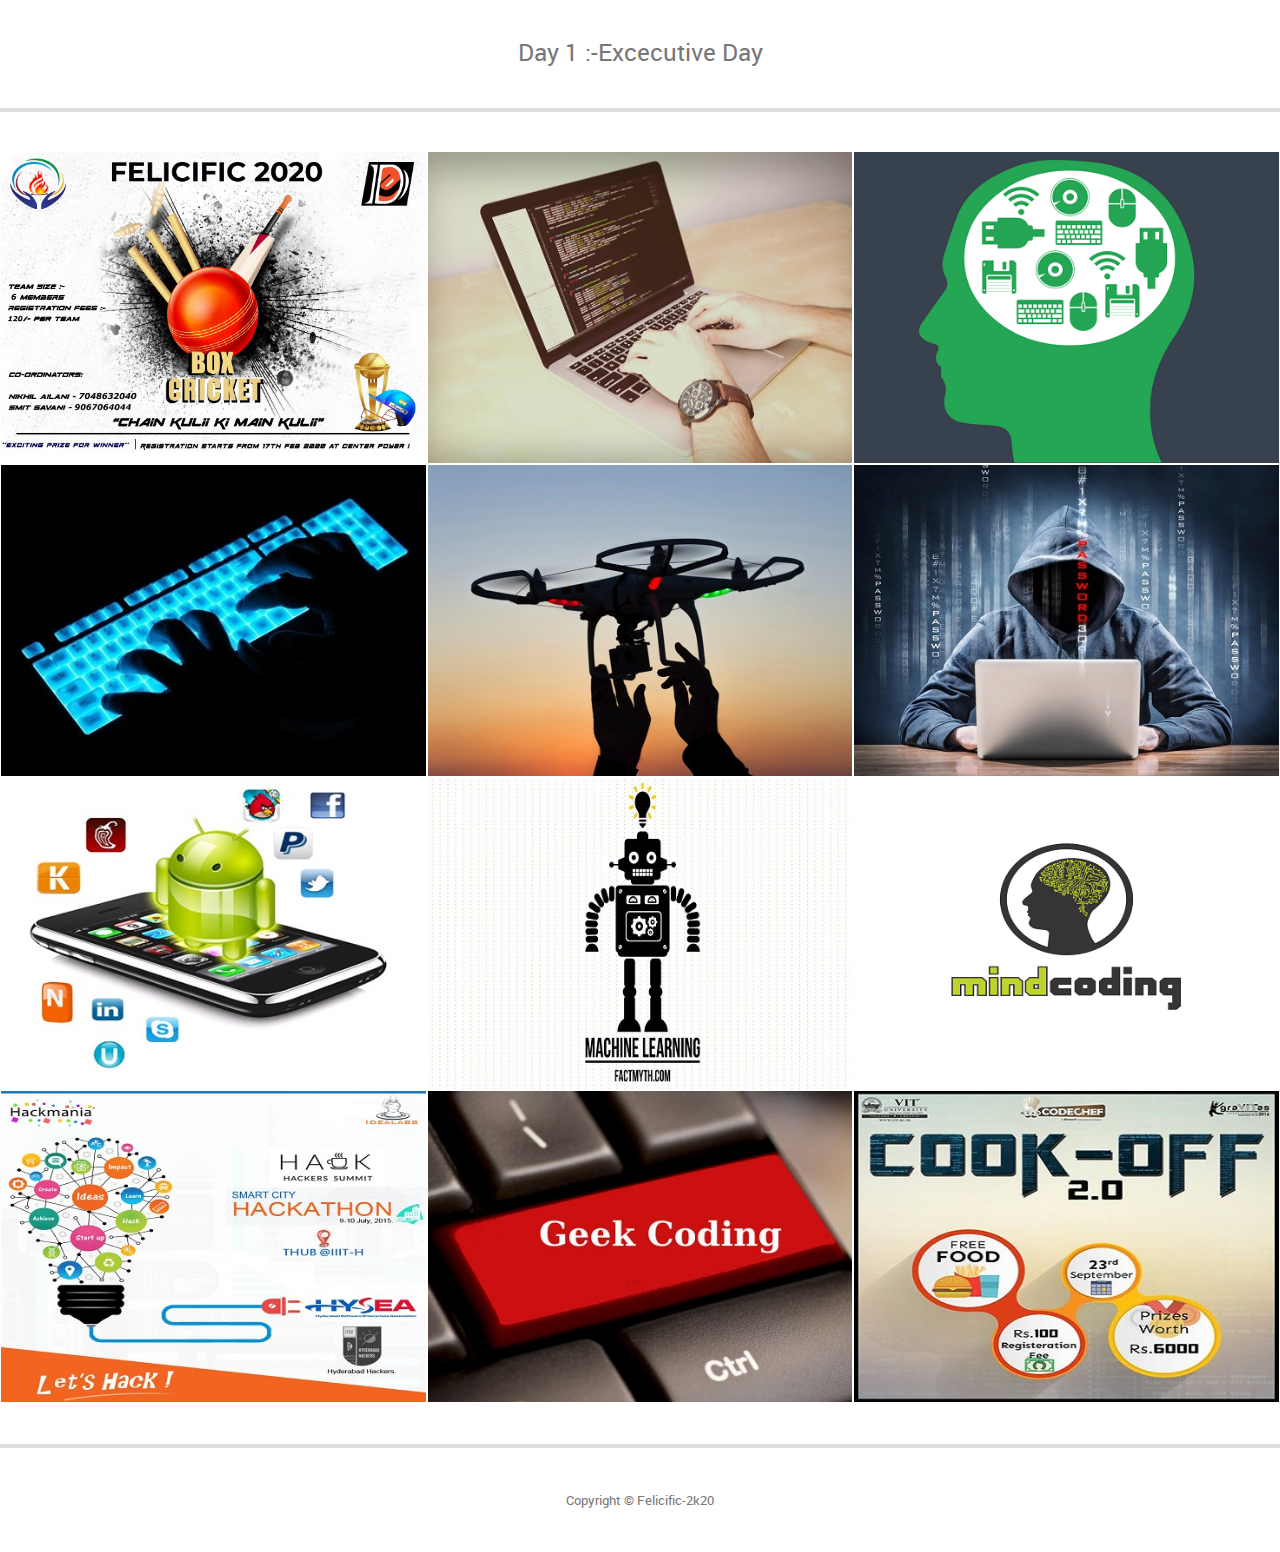
<file: day1.html>
<!DOCTYPE html>
<html>
    <head>
        <meta charset="utf-8">
        <meta http-equiv="X-UA-Compatible" content="IE=edge">
        <title>Events | Executive Day</title>
        <meta name="description" content=" Events being held in Amity University's Fest">
        <meta name="keywords" content="event, tech fest, college life, coding, hackathon">
        <meta name="viewport" content="width=device-width, initial-scale=1">
        <link rel="stylesheet" href="css/normalize.css">
        <link rel="stylesheet" href="https://cdnjs.cloudflare.com/ajax/libs/font-awesome/4.7.0/css/font-awesome.min.css">
        <link rel="stylesheet" href="css/font-awesome.css">
        <link rel="stylesheet" href="css/bootstrap.min.css">
        <link rel="stylesheet" href="css/templatemo-style.css">
        <link rel="shortcut icon" href="favicon.png"> 
        <script src="js/vendor/modernizr-2.6.2.min.js"></script>
        
    </head>
    <div>
        
       
       

        <!-- MAIN CONTENT -->
        
            
                
       
       <div class="fluid-container">


                         <div  style="padding-top: 40px;  ">
                          <center><font size="5px" >Day 1 :-Excecutive Day</font></center>
                                    
                            
                        </div>
                    
                    <hr>
                    <div class="row projects-holder">
                        <div class="col-md-4 col-sm-6">
                            <div class="project-item">
                                <img src="img/event/box.jpeg" alt="web">
                                <div class="project-hover">
                                    <div class="inside">
                                        <h5><a href="#">Box-Cricket</a></h5>
                                        <p>Premium Event<br>Cash Prize - Surpise</p>
                                        <i class="fa fa-clock-o"></i> 2 PM - 6 AM<br>
                                        <i class="fa fa-calendar-o"></i> 24 Dec<br>
                                        <i class="fa fa-home"></i> At CF<br>
                                        Description:<a href="pdf/srs.pdf">Click Here...</a>
                                    </div>
                                </div>
                            </div>
                        </div>
                        <div class="col-md-4 col-sm-6">
                            <div class="project-item">
                                <img src="img/event/code.jpg" alt="code">
                                <div class="project-hover">
                                    <div class="inside">
                                        <h5><a href="#">Code Race</a></h5>
                                        <p>Premium Event<br>Prize - 3k</p>
                                        <i class="fa fa-clock-o"></i> 2 PM - 6 AM<br>
                                        <i class="fa fa-calendar-o"></i> 23 Dec<br>
                                        <i class="fa fa-home"></i> Cognizant Lab
                                    </div>
                                </div>
                            </div>
                        </div>
                        <div class="col-md-4 col-sm-6">
                            <div class="project-item">
                                <img src="img/event/dailyhack.png" alt="hack">
                                <div class="project-hover">
                                    <div class="inside">
                                        <h5><a href="#">Hackers Meet</a></h5>
                                        <p>Hackathon<br>Prize - 30k</p>
                                        <i class="fa fa-clock-o"></i> 12 PM - 6 AM<br>
                                        <i class="fa fa-calendar-o"></i> 29 Dec<br>
                                        <i class="fa fa-home"></i> Microsoft Lab
                                    </div>
                                </div>
                            </div>
                        </div>
                        <div class="col-md-4 col-sm-6">
                            <div class="project-item">
                                <img src="img/event/darkcoder.jpg" alt="code">
                                <div class="project-hover">
                                    <div class="inside">
                                        <h5><a href="#">Dark Coder</a></h5>
                                        <p>Competitve Coding<br>Prize - 4k</p>
                                        <i class="fa fa-clock-o"></i> 2 PM - 6 AM<br>
                                        <i class="fa fa-calendar-o"></i> 26 Dec<br>
                                        <i class="fa fa-home"></i> Steve Jobs Lab
                                    </div>
                                </div>
                            </div>
                        </div>
                        <div class="col-md-4 col-sm-6">
                            <div class="project-item">
                                <img src="img/event/drone.jpg" alt="drone">
                                <div class="project-hover">
                                    <div class="inside">
                                        <h5><a href="#">Drone</a></h5>
                                        <p>Premium Event<br>Prize - 9k</p>
                                        <i class="fa fa-clock-o"></i> 2 PM - 6 AM<br>
                                        <i class="fa fa-calendar-o"></i> 29 Dec<br>
                                        <i class="fa fa-home"></i> Main Stadium
                                    </div>
                                </div>
                            </div>
                        </div>
                        <div class="col-md-4 col-sm-6">
                            <div class="project-item">
                                <img src="img/event/ethicalhacking.jpg" alt="hack">
                                <div class="project-hover">
                                    <div class="inside">
                                        <h5><a href="#">Hack with us</a></h5>
                                        <p>Ethical Hacking<br>Prize - 45k</p>
                                        <i class="fa fa-clock-o"></i> 2 PM - 6 AM<br>
                                        <i class="fa fa-calendar-o"></i> 24 Dec<br>
                                        <i class="fa fa-home"></i> Cisco Lab
                                    </div>
                                </div>
                            </div>
                        </div>
                        <div class="col-md-4 col-sm-6">
                            <div class="project-item">
                                <img src="img/event/android.jpg" alt="android">
                                <div class="project-hover">
                                    <div class="inside">
                                        <h5><a href="#">Android</a></h5>
                                        <p>App Development<br>Prize - 9k</p>
                                        <i class="fa fa-clock-o"></i> 2 PM - 6 AM<br>
                                        <i class="fa fa-calendar-o"></i> 24 Dec<br>
                                        <i class="fa fa-home"></i> MGR Gallery
                                    </div>
                                </div>
                            </div>
                        </div>
                        <div class="col-md-4 col-sm-6">
                            <div class="project-item">
                                <img src="img/event/machine.jpg" alt="machine">
                                <div class="project-hover">
                                    <div class="inside">
                                        <h5><a href="#">ChatBot</a></h5>
                                        <p>Artificial Intteligence<br>Prize - 5k</p>
                                        <i class="fa fa-clock-o"></i> 2 PM - 6 AM<br>
                                        <i class="fa fa-calendar-o"></i> 24 Dec<br>
                                        <i class="fa fa-home"></i> Hari Om Tower
                                    </div>
                                </div>
                            </div>
                        </div>
                        <div class="col-md-4 col-sm-6">
                            <div class="project-item">
                                <img src="img/event/mindcoding.png" alt="mindcoding">
                                <div class="project-hover">
                                    <div class="inside">
                                        <h5><a href="#">Mind Coding</a></h5>
                                        <p>Competitve Coding<br>Prize - 10k</p>
                                        <i class="fa fa-clock-o"></i> 2 PM - 6 AM<br>
                                        <i class="fa fa-calendar-o"></i> 24 Dec<br>
                                        <i class="fa fa-home"></i> TCS Lab
                                    </div>
                                </div>
                            </div>
                        </div>
                        <div class="col-md-4 col-sm-6">
                            <div class="project-item">
                                <img src="img/event/hack2.jpg" alt="hack">
                                <div class="project-hover">
                                    <div class="inside">
                                        <h5><a href="#">Hackathon</a></h5>
                                        <p>Premium Event<br>Prize - 15k</p>
                                        <i class="fa fa-clock-o"></i> 2 PM - 6 AM<br>
                                        <i class="fa fa-calendar-o"></i> 24 Dec<br>
                                        <i class="fa fa-home"></i> Microsoft Lab
                                    </div>
                                </div>
                            </div>
                        </div>
                        <div class="col-md-4 col-sm-6">
                            <div class="project-item">
                                <img src="img/event/geekcoding.jpg" alt="code">
                                <div class="project-hover">
                                    <div class="inside">
                                        <h5><a href="#">Geek Coding</a></h5>
                                        <p>Comptetive Coding<br>Prize - 6k</p>
                                        <i class="fa fa-clock-o"></i> 2 PM - 6 AM<br>
                                        <i class="fa fa-calendar-o"></i> 24 Dec<br>
                                        <i class="fa fa-home"></i> Cisco Lab
                                    </div>
                                </div>
                            </div>
                        </div>
                        <div class="col-md-4 col-sm-6">
                            <div class="project-item">
                                <img src="img/event/cookoff.jpg" alt="codechef">
                                <div class="project-hover">
                                    <div class="inside">
                                        <h5><a href="#">Cook Off</a></h5>
                                        <p>CodeChef<br>Prize - 1k</p>
                                        <i class="fa fa-clock-o"></i> 2 PM - 6 AM<br>
                                        <i class="fa fa-calendar-o"></i> 24 Dec<br>
                                        <i class="fa fa-home"></i> Cognizant lab
                                    </div>
                                </div>
                            </div>
                        </div>
                        
                    </div>
                    <hr>
                    <div class="row" id="footer">
                        <div class="col-md-12 text-center">
                            <p class="copyright-text">Copyright &copy; Felicific-2k20</p>
                        </div>
                    </div>

                

            
       
                    </div>
        
    </body>
</html>
</file>
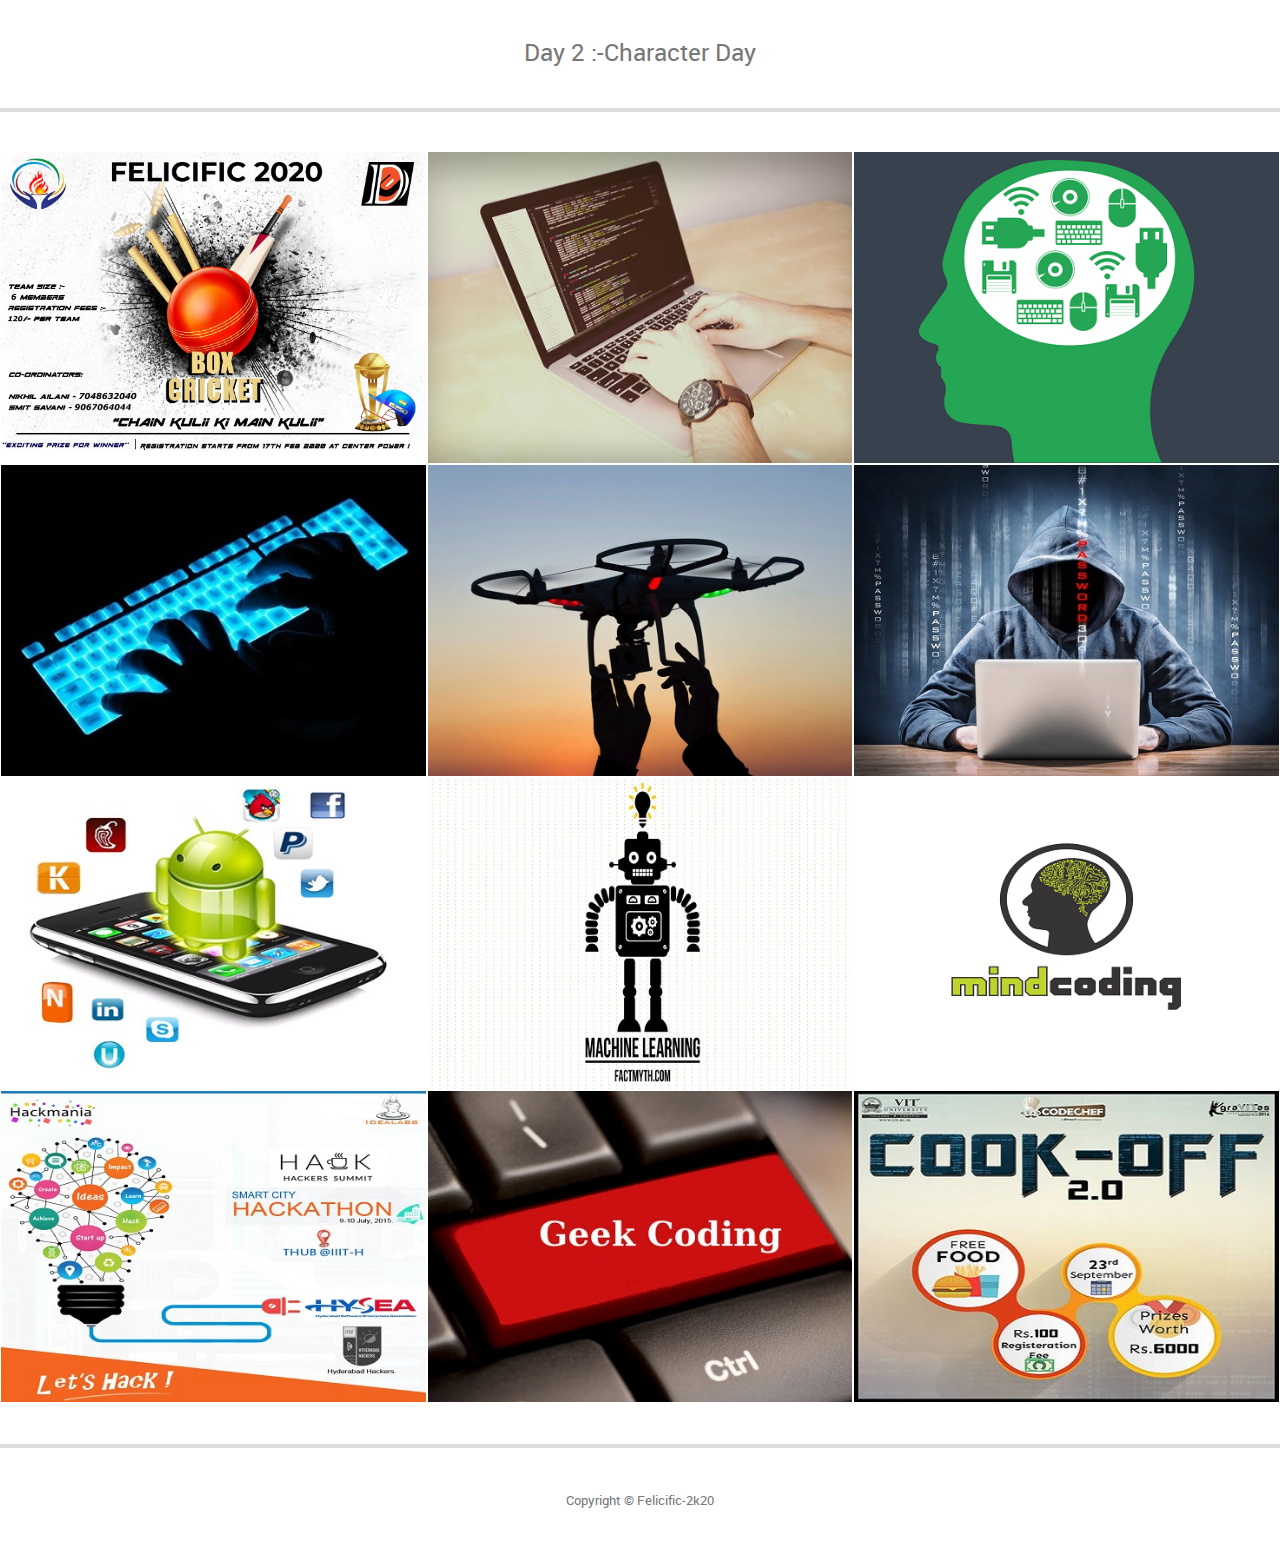
<file: day2.html>
<!DOCTYPE html>
<html>
    <head>
        <meta charset="utf-8">
        <meta http-equiv="X-UA-Compatible" content="IE=edge">
        <title>Events | Character Day</title>
        <meta name="description" content=" Events being held in Amity University's Fest">
        <meta name="keywords" content="event, tech fest, college life, coding, hackathon">
        <meta name="viewport" content="width=device-width, initial-scale=1">
        <link rel="stylesheet" href="css/normalize.css">
        <link rel="stylesheet" href="https://cdnjs.cloudflare.com/ajax/libs/font-awesome/4.7.0/css/font-awesome.min.css">
        <link rel="stylesheet" href="css/font-awesome.css">
        <link rel="stylesheet" href="css/bootstrap.min.css">
        <link rel="stylesheet" href="css/templatemo-style.css">
        <link rel="shortcut icon" href="favicon.png"> 
        <script src="js/vendor/modernizr-2.6.2.min.js"></script>
        
    </head>
    <div>
        
       
       

        <!-- MAIN CONTENT -->
        
            
                
       
       <div class="fluid-container">


                         <div  style="padding-top: 40px;  ">
                          <center><font size="5px" >Day 2 :-Character Day</font></center>
                                    
                            
                        </div>
                    
                    <hr>
                    <div class="row projects-holder">
                        <div class="col-md-4 col-sm-6">
                            <div class="project-item">
                                <img src="img/event/box.jpeg" alt="web">
                                <div class="project-hover">
                                    <div class="inside">
                                        <h5><a href="#">Box-Cricket</a></h5>
                                        <p>Premium Event<br>Cash Prize - Surpise</p>
                                        <i class="fa fa-clock-o"></i> 2 PM - 6 AM<br>
                                        <i class="fa fa-calendar-o"></i> 24 Dec<br>
                                        <i class="fa fa-home"></i> At CF<br>
                                        Description:<a href="pdf/srs.pdf">Click Here...</a>
                                    </div>
                                </div>
                            </div>
                        </div>
                        <div class="col-md-4 col-sm-6">
                            <div class="project-item">
                                <img src="img/event/code.jpg" alt="code">
                                <div class="project-hover">
                                    <div class="inside">
                                        <h5><a href="#">Code Race</a></h5>
                                        <p>Premium Event<br>Prize - 3k</p>
                                        <i class="fa fa-clock-o"></i> 2 PM - 6 AM<br>
                                        <i class="fa fa-calendar-o"></i> 23 Dec<br>
                                        <i class="fa fa-home"></i> Cognizant Lab
                                    </div>
                                </div>
                            </div>
                        </div>
                        <div class="col-md-4 col-sm-6">
                            <div class="project-item">
                                <img src="img/event/dailyhack.png" alt="hack">
                                <div class="project-hover">
                                    <div class="inside">
                                        <h5><a href="#">Hackers Meet</a></h5>
                                        <p>Hackathon<br>Prize - 30k</p>
                                        <i class="fa fa-clock-o"></i> 12 PM - 6 AM<br>
                                        <i class="fa fa-calendar-o"></i> 29 Dec<br>
                                        <i class="fa fa-home"></i> Microsoft Lab
                                    </div>
                                </div>
                            </div>
                        </div>
                        <div class="col-md-4 col-sm-6">
                            <div class="project-item">
                                <img src="img/event/darkcoder.jpg" alt="code">
                                <div class="project-hover">
                                    <div class="inside">
                                        <h5><a href="#">Dark Coder</a></h5>
                                        <p>Competitve Coding<br>Prize - 4k</p>
                                        <i class="fa fa-clock-o"></i> 2 PM - 6 AM<br>
                                        <i class="fa fa-calendar-o"></i> 26 Dec<br>
                                        <i class="fa fa-home"></i> Steve Jobs Lab
                                    </div>
                                </div>
                            </div>
                        </div>
                        <div class="col-md-4 col-sm-6">
                            <div class="project-item">
                                <img src="img/event/drone.jpg" alt="drone">
                                <div class="project-hover">
                                    <div class="inside">
                                        <h5><a href="#">Drone</a></h5>
                                        <p>Premium Event<br>Prize - 9k</p>
                                        <i class="fa fa-clock-o"></i> 2 PM - 6 AM<br>
                                        <i class="fa fa-calendar-o"></i> 29 Dec<br>
                                        <i class="fa fa-home"></i> Main Stadium
                                    </div>
                                </div>
                            </div>
                        </div>
                        <div class="col-md-4 col-sm-6">
                            <div class="project-item">
                                <img src="img/event/ethicalhacking.jpg" alt="hack">
                                <div class="project-hover">
                                    <div class="inside">
                                        <h5><a href="#">Hack with us</a></h5>
                                        <p>Ethical Hacking<br>Prize - 45k</p>
                                        <i class="fa fa-clock-o"></i> 2 PM - 6 AM<br>
                                        <i class="fa fa-calendar-o"></i> 24 Dec<br>
                                        <i class="fa fa-home"></i> Cisco Lab
                                    </div>
                                </div>
                            </div>
                        </div>
                        <div class="col-md-4 col-sm-6">
                            <div class="project-item">
                                <img src="img/event/android.jpg" alt="android">
                                <div class="project-hover">
                                    <div class="inside">
                                        <h5><a href="#">Android</a></h5>
                                        <p>App Development<br>Prize - 9k</p>
                                        <i class="fa fa-clock-o"></i> 2 PM - 6 AM<br>
                                        <i class="fa fa-calendar-o"></i> 24 Dec<br>
                                        <i class="fa fa-home"></i> MGR Gallery
                                    </div>
                                </div>
                            </div>
                        </div>
                        <div class="col-md-4 col-sm-6">
                            <div class="project-item">
                                <img src="img/event/machine.jpg" alt="machine">
                                <div class="project-hover">
                                    <div class="inside">
                                        <h5><a href="#">ChatBot</a></h5>
                                        <p>Artificial Intteligence<br>Prize - 5k</p>
                                        <i class="fa fa-clock-o"></i> 2 PM - 6 AM<br>
                                        <i class="fa fa-calendar-o"></i> 24 Dec<br>
                                        <i class="fa fa-home"></i> Hari Om Tower
                                    </div>
                                </div>
                            </div>
                        </div>
                        <div class="col-md-4 col-sm-6">
                            <div class="project-item">
                                <img src="img/event/mindcoding.png" alt="mindcoding">
                                <div class="project-hover">
                                    <div class="inside">
                                        <h5><a href="#">Mind Coding</a></h5>
                                        <p>Competitve Coding<br>Prize - 10k</p>
                                        <i class="fa fa-clock-o"></i> 2 PM - 6 AM<br>
                                        <i class="fa fa-calendar-o"></i> 24 Dec<br>
                                        <i class="fa fa-home"></i> TCS Lab
                                    </div>
                                </div>
                            </div>
                        </div>
                        <div class="col-md-4 col-sm-6">
                            <div class="project-item">
                                <img src="img/event/hack2.jpg" alt="hack">
                                <div class="project-hover">
                                    <div class="inside">
                                        <h5><a href="#">Hackathon</a></h5>
                                        <p>Premium Event<br>Prize - 15k</p>
                                        <i class="fa fa-clock-o"></i> 2 PM - 6 AM<br>
                                        <i class="fa fa-calendar-o"></i> 24 Dec<br>
                                        <i class="fa fa-home"></i> Microsoft Lab
                                    </div>
                                </div>
                            </div>
                        </div>
                        <div class="col-md-4 col-sm-6">
                            <div class="project-item">
                                <img src="img/event/geekcoding.jpg" alt="code">
                                <div class="project-hover">
                                    <div class="inside">
                                        <h5><a href="#">Geek Coding</a></h5>
                                        <p>Comptetive Coding<br>Prize - 6k</p>
                                        <i class="fa fa-clock-o"></i> 2 PM - 6 AM<br>
                                        <i class="fa fa-calendar-o"></i> 24 Dec<br>
                                        <i class="fa fa-home"></i> Cisco Lab
                                    </div>
                                </div>
                            </div>
                        </div>
                        <div class="col-md-4 col-sm-6">
                            <div class="project-item">
                                <img src="img/event/cookoff.jpg" alt="codechef">
                                <div class="project-hover">
                                    <div class="inside">
                                        <h5><a href="#">Cook Off</a></h5>
                                        <p>CodeChef<br>Prize - 1k</p>
                                        <i class="fa fa-clock-o"></i> 2 PM - 6 AM<br>
                                        <i class="fa fa-calendar-o"></i> 24 Dec<br>
                                        <i class="fa fa-home"></i> Cognizant lab
                                    </div>
                                </div>
                            </div>
                        </div>
                        
                    </div>
                    <hr>
                    <div class="row" id="footer">
                        <div class="col-md-12 text-center">
                            <p class="copyright-text">Copyright &copy; Felicific-2k20</p>
                        </div>
                    </div>

                

            
       
                    </div>
        
    </body>
</html>
</file>
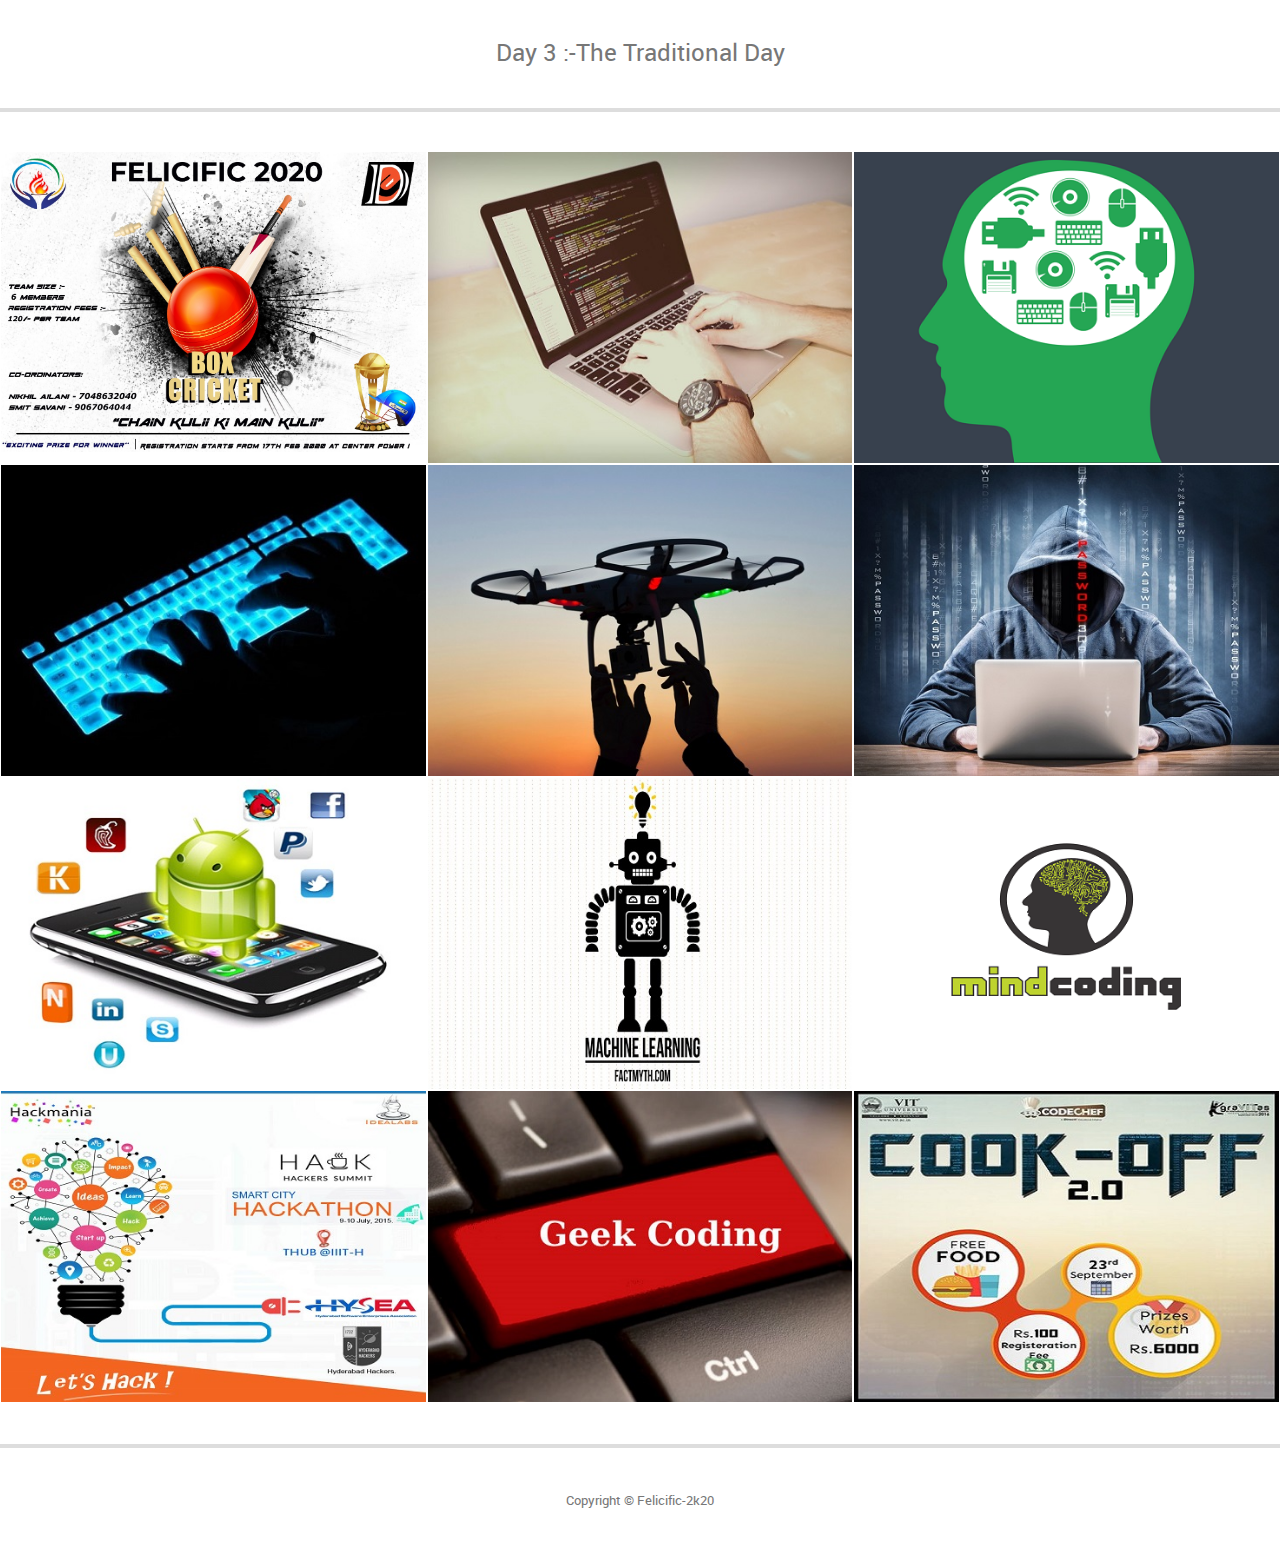
<file: day3.html>
<!DOCTYPE html>
<html>
    <head>
        <meta charset="utf-8">
        <meta http-equiv="X-UA-Compatible" content="IE=edge">
        <title>Events | Traditional Day</title>
        <meta name="description" content=" Events being held in Amity University's Fest">
        <meta name="keywords" content="event, tech fest, college life, coding, hackathon">
        <meta name="viewport" content="width=device-width, initial-scale=1">
        <link rel="stylesheet" href="css/normalize.css">
        <link rel="stylesheet" href="https://cdnjs.cloudflare.com/ajax/libs/font-awesome/4.7.0/css/font-awesome.min.css">
        <link rel="stylesheet" href="css/font-awesome.css">
        <link rel="stylesheet" href="css/bootstrap.min.css">
        <link rel="stylesheet" href="css/templatemo-style.css">
        <link rel="shortcut icon" href="favicon.png"> 
        <script src="js/vendor/modernizr-2.6.2.min.js"></script>
        
    </head>
    <div>
        
       
       

        <!-- MAIN CONTENT -->
        
            
                
       
       <div class="fluid-container">


                         <div  style="padding-top: 40px;  ">
                          <center><font size="5px" >Day 3 :-The Traditional Day</font></center>
                                    
                            
                        </div>
                    
                    <hr>
                    <div class="row projects-holder">
                        <div class="col-md-4 col-sm-6">
                            <div class="project-item">
                                <img src="img/event/box.jpeg" alt="web">
                                <div class="project-hover">
                                    <div class="inside">
                                        <h5><a href="#">Box-Cricket</a></h5>
                                        <p>Premium Event<br>Cash Prize - Surpise</p>
                                        <i class="fa fa-clock-o"></i> 2 PM - 6 AM<br>
                                        <i class="fa fa-calendar-o"></i> 24 Dec<br>
                                        <i class="fa fa-home"></i> At CF<br>
                                        Description:<a href="pdf/srs.pdf">Click Here...</a>
                                    </div>
                                </div>
                            </div>
                        </div>
                        <div class="col-md-4 col-sm-6">
                            <div class="project-item">
                                <img src="img/event/code.jpg" alt="code">
                                <div class="project-hover">
                                    <div class="inside">
                                        <h5><a href="#">Code Race</a></h5>
                                        <p>Premium Event<br>Prize - 3k</p>
                                        <i class="fa fa-clock-o"></i> 2 PM - 6 AM<br>
                                        <i class="fa fa-calendar-o"></i> 23 Dec<br>
                                        <i class="fa fa-home"></i> Cognizant Lab
                                    </div>
                                </div>
                            </div>
                        </div>
                        <div class="col-md-4 col-sm-6">
                            <div class="project-item">
                                <img src="img/event/dailyhack.png" alt="hack">
                                <div class="project-hover">
                                    <div class="inside">
                                        <h5><a href="#">Hackers Meet</a></h5>
                                        <p>Hackathon<br>Prize - 30k</p>
                                        <i class="fa fa-clock-o"></i> 12 PM - 6 AM<br>
                                        <i class="fa fa-calendar-o"></i> 29 Dec<br>
                                        <i class="fa fa-home"></i> Microsoft Lab
                                    </div>
                                </div>
                            </div>
                        </div>
                        <div class="col-md-4 col-sm-6">
                            <div class="project-item">
                                <img src="img/event/darkcoder.jpg" alt="code">
                                <div class="project-hover">
                                    <div class="inside">
                                        <h5><a href="#">Dark Coder</a></h5>
                                        <p>Competitve Coding<br>Prize - 4k</p>
                                        <i class="fa fa-clock-o"></i> 2 PM - 6 AM<br>
                                        <i class="fa fa-calendar-o"></i> 26 Dec<br>
                                        <i class="fa fa-home"></i> Steve Jobs Lab
                                    </div>
                                </div>
                            </div>
                        </div>
                        <div class="col-md-4 col-sm-6">
                            <div class="project-item">
                                <img src="img/event/drone.jpg" alt="drone">
                                <div class="project-hover">
                                    <div class="inside">
                                        <h5><a href="#">Drone</a></h5>
                                        <p>Premium Event<br>Prize - 9k</p>
                                        <i class="fa fa-clock-o"></i> 2 PM - 6 AM<br>
                                        <i class="fa fa-calendar-o"></i> 29 Dec<br>
                                        <i class="fa fa-home"></i> Main Stadium
                                    </div>
                                </div>
                            </div>
                        </div>
                        <div class="col-md-4 col-sm-6">
                            <div class="project-item">
                                <img src="img/event/ethicalhacking.jpg" alt="hack">
                                <div class="project-hover">
                                    <div class="inside">
                                        <h5><a href="#">Hack with us</a></h5>
                                        <p>Ethical Hacking<br>Prize - 45k</p>
                                        <i class="fa fa-clock-o"></i> 2 PM - 6 AM<br>
                                        <i class="fa fa-calendar-o"></i> 24 Dec<br>
                                        <i class="fa fa-home"></i> Cisco Lab
                                    </div>
                                </div>
                            </div>
                        </div>
                        <div class="col-md-4 col-sm-6">
                            <div class="project-item">
                                <img src="img/event/android.jpg" alt="android">
                                <div class="project-hover">
                                    <div class="inside">
                                        <h5><a href="#">Android</a></h5>
                                        <p>App Development<br>Prize - 9k</p>
                                        <i class="fa fa-clock-o"></i> 2 PM - 6 AM<br>
                                        <i class="fa fa-calendar-o"></i> 24 Dec<br>
                                        <i class="fa fa-home"></i> MGR Gallery
                                    </div>
                                </div>
                            </div>
                        </div>
                        <div class="col-md-4 col-sm-6">
                            <div class="project-item">
                                <img src="img/event/machine.jpg" alt="machine">
                                <div class="project-hover">
                                    <div class="inside">
                                        <h5><a href="#">ChatBot</a></h5>
                                        <p>Artificial Intteligence<br>Prize - 5k</p>
                                        <i class="fa fa-clock-o"></i> 2 PM - 6 AM<br>
                                        <i class="fa fa-calendar-o"></i> 24 Dec<br>
                                        <i class="fa fa-home"></i> Hari Om Tower
                                    </div>
                                </div>
                            </div>
                        </div>
                        <div class="col-md-4 col-sm-6">
                            <div class="project-item">
                                <img src="img/event/mindcoding.png" alt="mindcoding">
                                <div class="project-hover">
                                    <div class="inside">
                                        <h5><a href="#">Mind Coding</a></h5>
                                        <p>Competitve Coding<br>Prize - 10k</p>
                                        <i class="fa fa-clock-o"></i> 2 PM - 6 AM<br>
                                        <i class="fa fa-calendar-o"></i> 24 Dec<br>
                                        <i class="fa fa-home"></i> TCS Lab
                                    </div>
                                </div>
                            </div>
                        </div>
                        <div class="col-md-4 col-sm-6">
                            <div class="project-item">
                                <img src="img/event/hack2.jpg" alt="hack">
                                <div class="project-hover">
                                    <div class="inside">
                                        <h5><a href="#">Hackathon</a></h5>
                                        <p>Premium Event<br>Prize - 15k</p>
                                        <i class="fa fa-clock-o"></i> 2 PM - 6 AM<br>
                                        <i class="fa fa-calendar-o"></i> 24 Dec<br>
                                        <i class="fa fa-home"></i> Microsoft Lab
                                    </div>
                                </div>
                            </div>
                        </div>
                        <div class="col-md-4 col-sm-6">
                            <div class="project-item">
                                <img src="img/event/geekcoding.jpg" alt="code">
                                <div class="project-hover">
                                    <div class="inside">
                                        <h5><a href="#">Geek Coding</a></h5>
                                        <p>Comptetive Coding<br>Prize - 6k</p>
                                        <i class="fa fa-clock-o"></i> 2 PM - 6 AM<br>
                                        <i class="fa fa-calendar-o"></i> 24 Dec<br>
                                        <i class="fa fa-home"></i> Cisco Lab
                                    </div>
                                </div>
                            </div>
                        </div>
                        <div class="col-md-4 col-sm-6">
                            <div class="project-item">
                                <img src="img/event/cookoff.jpg" alt="codechef">
                                <div class="project-hover">
                                    <div class="inside">
                                        <h5><a href="#">Cook Off</a></h5>
                                        <p>CodeChef<br>Prize - 1k</p>
                                        <i class="fa fa-clock-o"></i> 2 PM - 6 AM<br>
                                        <i class="fa fa-calendar-o"></i> 24 Dec<br>
                                        <i class="fa fa-home"></i> Cognizant lab
                                    </div>
                                </div>
                            </div>
                        </div>
                        
                    </div>
                    <hr>
                    <div class="row" id="footer">
                        <div class="col-md-12 text-center">
                            <p class="copyright-text">Copyright &copy; Felicific-2k20</p>
                        </div>
                    </div>

                

            
       
                    </div>
        
    </body>
</html>
</file>
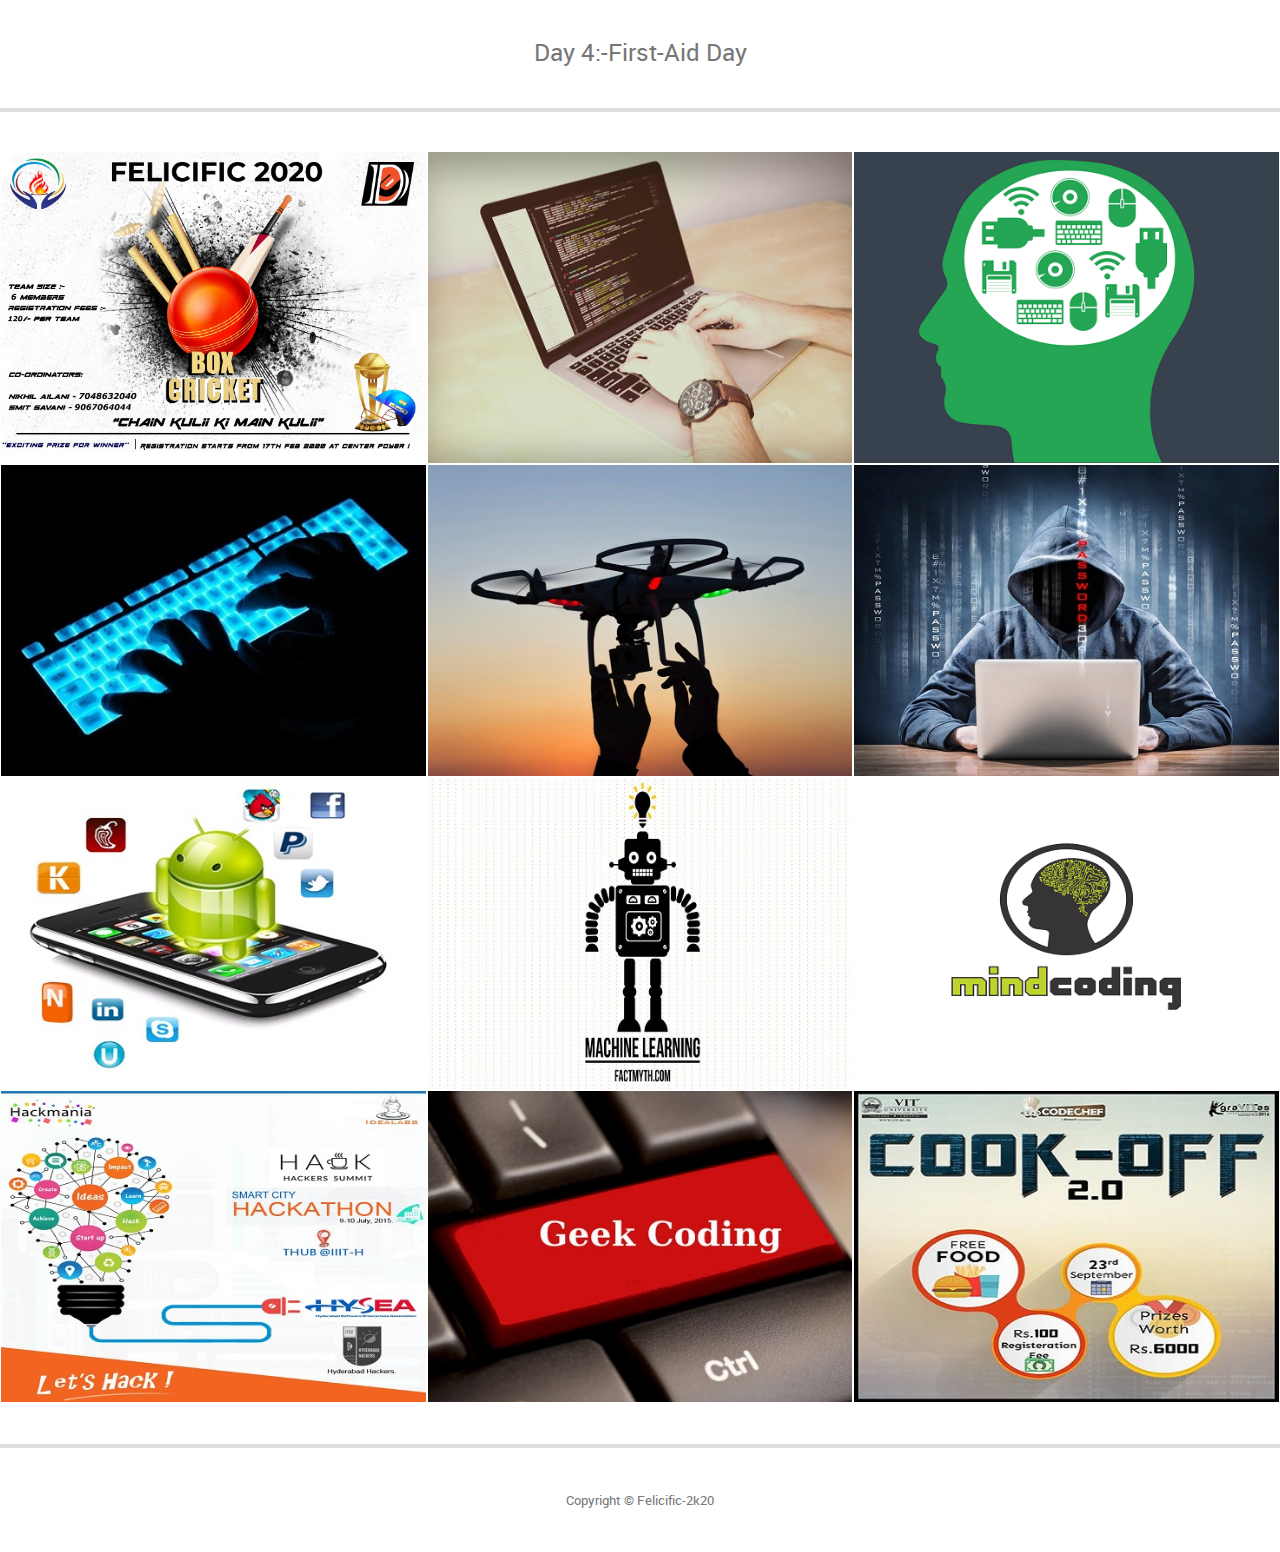
<file: day4.html>
<!DOCTYPE html>
<html>
    <head>
        <meta charset="utf-8">
        <meta http-equiv="X-UA-Compatible" content="IE=edge">
        <title>Events | First-Aid Day</title>
        <meta name="description" content=" Events being held in Amity University's Fest">
        <meta name="keywords" content="event, tech fest, college life, coding, hackathon">
        <meta name="viewport" content="width=device-width, initial-scale=1">
        <link rel="stylesheet" href="css/normalize.css">
        <link rel="stylesheet" href="https://cdnjs.cloudflare.com/ajax/libs/font-awesome/4.7.0/css/font-awesome.min.css">
        <link rel="stylesheet" href="css/font-awesome.css">
        <link rel="stylesheet" href="css/bootstrap.min.css">
        <link rel="stylesheet" href="css/templatemo-style.css">
        <link rel="shortcut icon" href="favicon.png"> 
        <script src="js/vendor/modernizr-2.6.2.min.js"></script>
        
    </head>
    <div>
        
       
       

        <!-- MAIN CONTENT -->
        
            
                
       
       <div class="fluid-container">


                         <div  style="padding-top: 40px;  ">
                          <center><font size="5px" >Day 4:-First-Aid Day</font></center>
                                    
                            
                        </div>
                    
                    <hr>
                    <div class="row projects-holder">
                        <div class="col-md-4 col-sm-6">
                            <div class="project-item">
                                <img src="img/event/box.jpeg" alt="web">
                                <div class="project-hover">
                                    <div class="inside">
                                        <h5><a href="#">Box-Cricket</a></h5>
                                        <p>Premium Event<br>Cash Prize - Surpise</p>
                                        <i class="fa fa-clock-o"></i> 2 PM - 6 AM<br>
                                        <i class="fa fa-calendar-o"></i> 24 Dec<br>
                                        <i class="fa fa-home"></i> At CF<br>
                                        Description:<a href="pdf/srs.pdf">Click Here...</a>
                                    </div>
                                </div>
                            </div>
                        </div>
                        <div class="col-md-4 col-sm-6">
                            <div class="project-item">
                                <img src="img/event/code.jpg" alt="code">
                                <div class="project-hover">
                                    <div class="inside">
                                        <h5><a href="#">Code Race</a></h5>
                                        <p>Premium Event<br>Prize - 3k</p>
                                        <i class="fa fa-clock-o"></i> 2 PM - 6 AM<br>
                                        <i class="fa fa-calendar-o"></i> 23 Dec<br>
                                        <i class="fa fa-home"></i> Cognizant Lab
                                    </div>
                                </div>
                            </div>
                        </div>
                        <div class="col-md-4 col-sm-6">
                            <div class="project-item">
                                <img src="img/event/dailyhack.png" alt="hack">
                                <div class="project-hover">
                                    <div class="inside">
                                        <h5><a href="#">Hackers Meet</a></h5>
                                        <p>Hackathon<br>Prize - 30k</p>
                                        <i class="fa fa-clock-o"></i> 12 PM - 6 AM<br>
                                        <i class="fa fa-calendar-o"></i> 29 Dec<br>
                                        <i class="fa fa-home"></i> Microsoft Lab
                                    </div>
                                </div>
                            </div>
                        </div>
                        <div class="col-md-4 col-sm-6">
                            <div class="project-item">
                                <img src="img/event/darkcoder.jpg" alt="code">
                                <div class="project-hover">
                                    <div class="inside">
                                        <h5><a href="#">Dark Coder</a></h5>
                                        <p>Competitve Coding<br>Prize - 4k</p>
                                        <i class="fa fa-clock-o"></i> 2 PM - 6 AM<br>
                                        <i class="fa fa-calendar-o"></i> 26 Dec<br>
                                        <i class="fa fa-home"></i> Steve Jobs Lab
                                    </div>
                                </div>
                            </div>
                        </div>
                        <div class="col-md-4 col-sm-6">
                            <div class="project-item">
                                <img src="img/event/drone.jpg" alt="drone">
                                <div class="project-hover">
                                    <div class="inside">
                                        <h5><a href="#">Drone</a></h5>
                                        <p>Premium Event<br>Prize - 9k</p>
                                        <i class="fa fa-clock-o"></i> 2 PM - 6 AM<br>
                                        <i class="fa fa-calendar-o"></i> 29 Dec<br>
                                        <i class="fa fa-home"></i> Main Stadium
                                    </div>
                                </div>
                            </div>
                        </div>
                        <div class="col-md-4 col-sm-6">
                            <div class="project-item">
                                <img src="img/event/ethicalhacking.jpg" alt="hack">
                                <div class="project-hover">
                                    <div class="inside">
                                        <h5><a href="#">Hack with us</a></h5>
                                        <p>Ethical Hacking<br>Prize - 45k</p>
                                        <i class="fa fa-clock-o"></i> 2 PM - 6 AM<br>
                                        <i class="fa fa-calendar-o"></i> 24 Dec<br>
                                        <i class="fa fa-home"></i> Cisco Lab
                                    </div>
                                </div>
                            </div>
                        </div>
                        <div class="col-md-4 col-sm-6">
                            <div class="project-item">
                                <img src="img/event/android.jpg" alt="android">
                                <div class="project-hover">
                                    <div class="inside">
                                        <h5><a href="#">Android</a></h5>
                                        <p>App Development<br>Prize - 9k</p>
                                        <i class="fa fa-clock-o"></i> 2 PM - 6 AM<br>
                                        <i class="fa fa-calendar-o"></i> 24 Dec<br>
                                        <i class="fa fa-home"></i> MGR Gallery
                                    </div>
                                </div>
                            </div>
                        </div>
                        <div class="col-md-4 col-sm-6">
                            <div class="project-item">
                                <img src="img/event/machine.jpg" alt="machine">
                                <div class="project-hover">
                                    <div class="inside">
                                        <h5><a href="#">ChatBot</a></h5>
                                        <p>Artificial Intteligence<br>Prize - 5k</p>
                                        <i class="fa fa-clock-o"></i> 2 PM - 6 AM<br>
                                        <i class="fa fa-calendar-o"></i> 24 Dec<br>
                                        <i class="fa fa-home"></i> Hari Om Tower
                                    </div>
                                </div>
                            </div>
                        </div>
                        <div class="col-md-4 col-sm-6">
                            <div class="project-item">
                                <img src="img/event/mindcoding.png" alt="mindcoding">
                                <div class="project-hover">
                                    <div class="inside">
                                        <h5><a href="#">Mind Coding</a></h5>
                                        <p>Competitve Coding<br>Prize - 10k</p>
                                        <i class="fa fa-clock-o"></i> 2 PM - 6 AM<br>
                                        <i class="fa fa-calendar-o"></i> 24 Dec<br>
                                        <i class="fa fa-home"></i> TCS Lab
                                    </div>
                                </div>
                            </div>
                        </div>
                        <div class="col-md-4 col-sm-6">
                            <div class="project-item">
                                <img src="img/event/hack2.jpg" alt="hack">
                                <div class="project-hover">
                                    <div class="inside">
                                        <h5><a href="#">Hackathon</a></h5>
                                        <p>Premium Event<br>Prize - 15k</p>
                                        <i class="fa fa-clock-o"></i> 2 PM - 6 AM<br>
                                        <i class="fa fa-calendar-o"></i> 24 Dec<br>
                                        <i class="fa fa-home"></i> Microsoft Lab
                                    </div>
                                </div>
                            </div>
                        </div>
                        <div class="col-md-4 col-sm-6">
                            <div class="project-item">
                                <img src="img/event/geekcoding.jpg" alt="code">
                                <div class="project-hover">
                                    <div class="inside">
                                        <h5><a href="#">Geek Coding</a></h5>
                                        <p>Comptetive Coding<br>Prize - 6k</p>
                                        <i class="fa fa-clock-o"></i> 2 PM - 6 AM<br>
                                        <i class="fa fa-calendar-o"></i> 24 Dec<br>
                                        <i class="fa fa-home"></i> Cisco Lab
                                    </div>
                                </div>
                            </div>
                        </div>
                        <div class="col-md-4 col-sm-6">
                            <div class="project-item">
                                <img src="img/event/cookoff.jpg" alt="codechef">
                                <div class="project-hover">
                                    <div class="inside">
                                        <h5><a href="#">Cook Off</a></h5>
                                        <p>CodeChef<br>Prize - 1k</p>
                                        <i class="fa fa-clock-o"></i> 2 PM - 6 AM<br>
                                        <i class="fa fa-calendar-o"></i> 24 Dec<br>
                                        <i class="fa fa-home"></i> Cognizant lab
                                    </div>
                                </div>
                            </div>
                        </div>
                        
                    </div>
                    <hr>
                    <div class="row" id="footer">
                        <div class="col-md-12 text-center">
                            <p class="copyright-text">Copyright &copy; Felicific-2k20</p>
                        </div>
                    </div>

                

            
       
                    </div>
        
    </body>
</html>
</file>
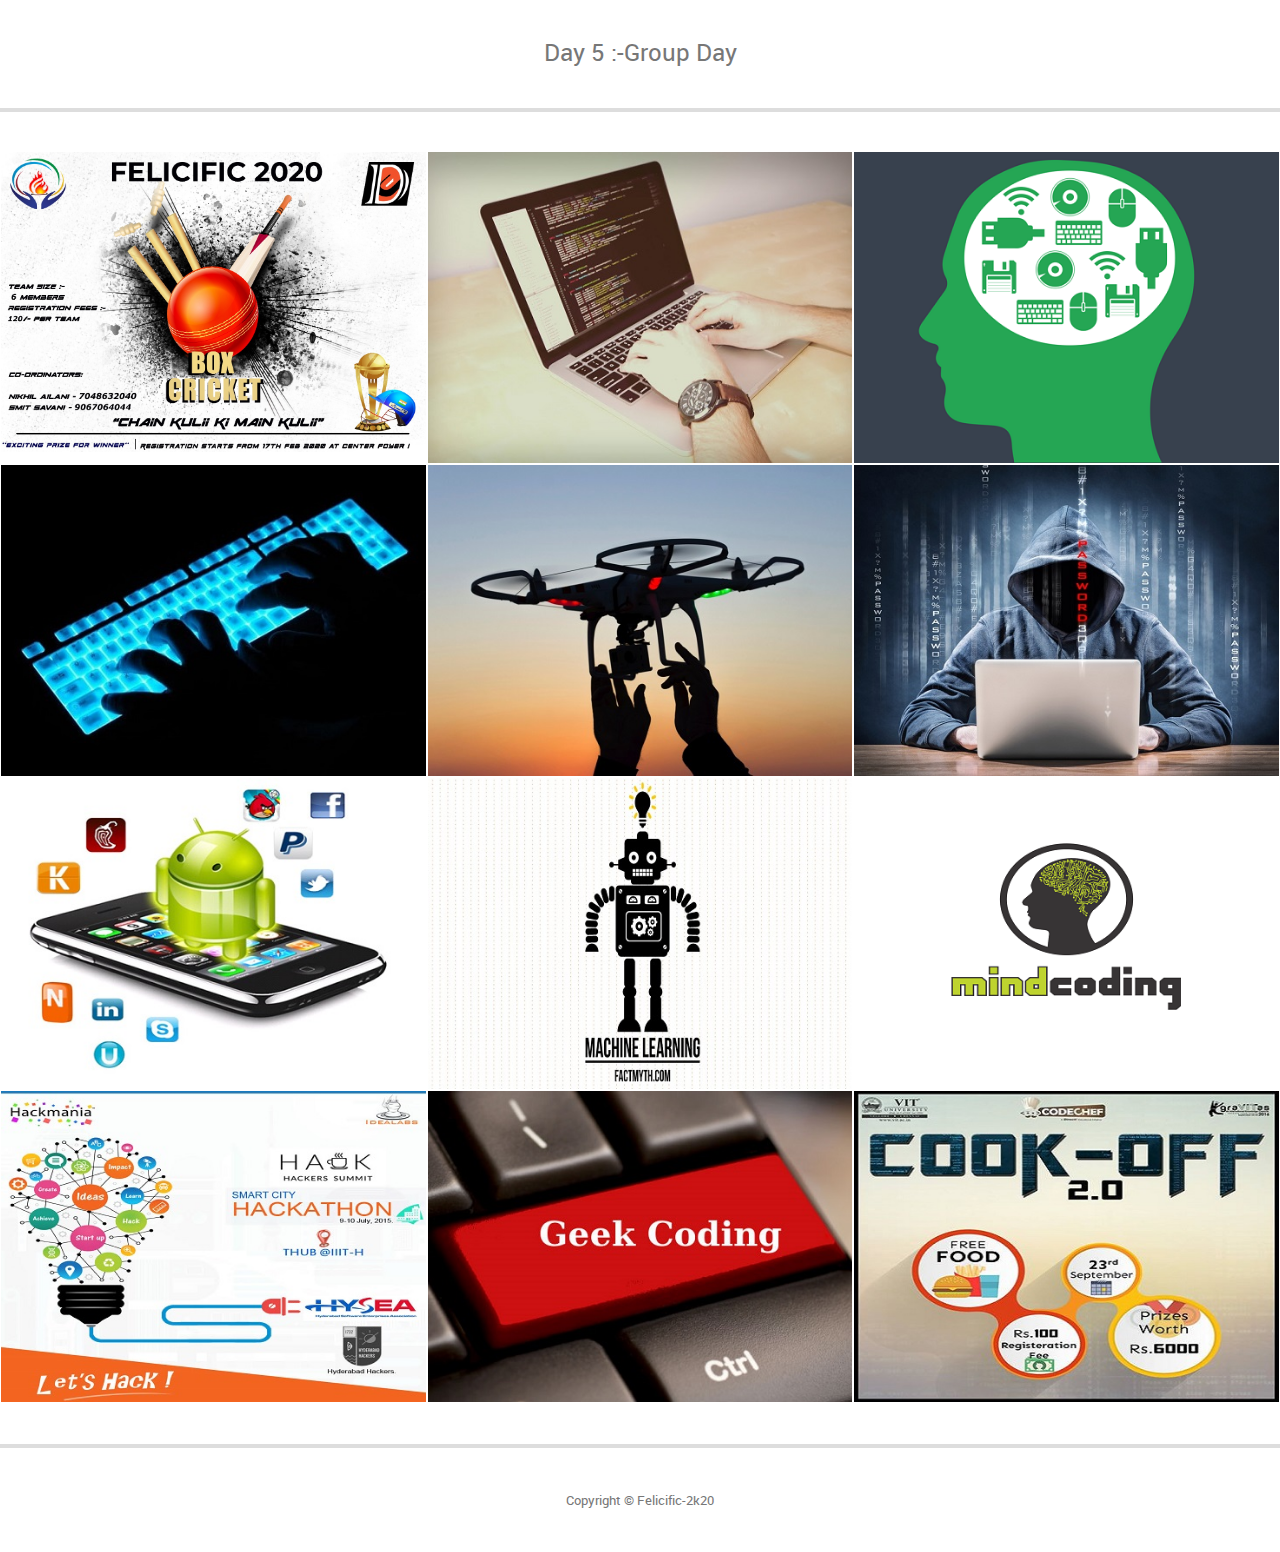
<file: day5.html>
<!DOCTYPE html>
<html>
    <head>
        <meta charset="utf-8">
        <meta http-equiv="X-UA-Compatible" content="IE=edge">
        <title>Events | Group Day</title>
        <meta name="description" content=" Events being held in Amity University's Fest">
        <meta name="keywords" content="event, tech fest, college life, coding, hackathon">
        <meta name="viewport" content="width=device-width, initial-scale=1">
        <link rel="stylesheet" href="css/normalize.css">
        <link rel="stylesheet" href="https://cdnjs.cloudflare.com/ajax/libs/font-awesome/4.7.0/css/font-awesome.min.css">
        <link rel="stylesheet" href="css/font-awesome.css">
        <link rel="stylesheet" href="css/bootstrap.min.css">
        <link rel="stylesheet" href="css/templatemo-style.css">
        <link rel="shortcut icon" href="favicon.png"> 
        <script src="js/vendor/modernizr-2.6.2.min.js"></script>
        
    </head>
    <div>
        
       
       

        <!-- MAIN CONTENT -->
        
            
                
       
       <div class="fluid-container">


                         <div  style="padding-top: 40px;  ">
                          <center><font size="5px" >Day 5 :-Group Day</font></center>
                                    
                            
                        </div>
                    
                    <hr>
                    <div class="row projects-holder">
                        <div class="col-md-4 col-sm-6">
                            <div class="project-item">
                                <img src="img/event/box.jpeg" alt="web">
                                <div class="project-hover">
                                    <div class="inside">
                                        <h5><a href="#">Box-Cricket</a></h5>
                                        <p>Premium Event<br>Cash Prize - Surpise</p>
                                        <i class="fa fa-clock-o"></i> 2 PM - 6 AM<br>
                                        <i class="fa fa-calendar-o"></i> 24 Dec<br>
                                        <i class="fa fa-home"></i> At CF<br>
                                        Description:<a href="pdf/srs.pdf">Click Here...</a>
                                    </div>
                                </div>
                            </div>
                        </div>
                        <div class="col-md-4 col-sm-6">
                            <div class="project-item">
                                <img src="img/event/code.jpg" alt="code">
                                <div class="project-hover">
                                    <div class="inside">
                                        <h5><a href="#">Code Race</a></h5>
                                        <p>Premium Event<br>Prize - 3k</p>
                                        <i class="fa fa-clock-o"></i> 2 PM - 6 AM<br>
                                        <i class="fa fa-calendar-o"></i> 23 Dec<br>
                                        <i class="fa fa-home"></i> Cognizant Lab
                                    </div>
                                </div>
                            </div>
                        </div>
                        <div class="col-md-4 col-sm-6">
                            <div class="project-item">
                                <img src="img/event/dailyhack.png" alt="hack">
                                <div class="project-hover">
                                    <div class="inside">
                                        <h5><a href="#">Hackers Meet</a></h5>
                                        <p>Hackathon<br>Prize - 30k</p>
                                        <i class="fa fa-clock-o"></i> 12 PM - 6 AM<br>
                                        <i class="fa fa-calendar-o"></i> 29 Dec<br>
                                        <i class="fa fa-home"></i> Microsoft Lab
                                    </div>
                                </div>
                            </div>
                        </div>
                        <div class="col-md-4 col-sm-6">
                            <div class="project-item">
                                <img src="img/event/darkcoder.jpg" alt="code">
                                <div class="project-hover">
                                    <div class="inside">
                                        <h5><a href="#">Dark Coder</a></h5>
                                        <p>Competitve Coding<br>Prize - 4k</p>
                                        <i class="fa fa-clock-o"></i> 2 PM - 6 AM<br>
                                        <i class="fa fa-calendar-o"></i> 26 Dec<br>
                                        <i class="fa fa-home"></i> Steve Jobs Lab
                                    </div>
                                </div>
                            </div>
                        </div>
                        <div class="col-md-4 col-sm-6">
                            <div class="project-item">
                                <img src="img/event/drone.jpg" alt="drone">
                                <div class="project-hover">
                                    <div class="inside">
                                        <h5><a href="#">Drone</a></h5>
                                        <p>Premium Event<br>Prize - 9k</p>
                                        <i class="fa fa-clock-o"></i> 2 PM - 6 AM<br>
                                        <i class="fa fa-calendar-o"></i> 29 Dec<br>
                                        <i class="fa fa-home"></i> Main Stadium
                                    </div>
                                </div>
                            </div>
                        </div>
                        <div class="col-md-4 col-sm-6">
                            <div class="project-item">
                                <img src="img/event/ethicalhacking.jpg" alt="hack">
                                <div class="project-hover">
                                    <div class="inside">
                                        <h5><a href="#">Hack with us</a></h5>
                                        <p>Ethical Hacking<br>Prize - 45k</p>
                                        <i class="fa fa-clock-o"></i> 2 PM - 6 AM<br>
                                        <i class="fa fa-calendar-o"></i> 24 Dec<br>
                                        <i class="fa fa-home"></i> Cisco Lab
                                    </div>
                                </div>
                            </div>
                        </div>
                        <div class="col-md-4 col-sm-6">
                            <div class="project-item">
                                <img src="img/event/android.jpg" alt="android">
                                <div class="project-hover">
                                    <div class="inside">
                                        <h5><a href="#">Android</a></h5>
                                        <p>App Development<br>Prize - 9k</p>
                                        <i class="fa fa-clock-o"></i> 2 PM - 6 AM<br>
                                        <i class="fa fa-calendar-o"></i> 24 Dec<br>
                                        <i class="fa fa-home"></i> MGR Gallery
                                    </div>
                                </div>
                            </div>
                        </div>
                        <div class="col-md-4 col-sm-6">
                            <div class="project-item">
                                <img src="img/event/machine.jpg" alt="machine">
                                <div class="project-hover">
                                    <div class="inside">
                                        <h5><a href="#">ChatBot</a></h5>
                                        <p>Artificial Intteligence<br>Prize - 5k</p>
                                        <i class="fa fa-clock-o"></i> 2 PM - 6 AM<br>
                                        <i class="fa fa-calendar-o"></i> 24 Dec<br>
                                        <i class="fa fa-home"></i> Hari Om Tower
                                    </div>
                                </div>
                            </div>
                        </div>
                        <div class="col-md-4 col-sm-6">
                            <div class="project-item">
                                <img src="img/event/mindcoding.png" alt="mindcoding">
                                <div class="project-hover">
                                    <div class="inside">
                                        <h5><a href="#">Mind Coding</a></h5>
                                        <p>Competitve Coding<br>Prize - 10k</p>
                                        <i class="fa fa-clock-o"></i> 2 PM - 6 AM<br>
                                        <i class="fa fa-calendar-o"></i> 24 Dec<br>
                                        <i class="fa fa-home"></i> TCS Lab
                                    </div>
                                </div>
                            </div>
                        </div>
                        <div class="col-md-4 col-sm-6">
                            <div class="project-item">
                                <img src="img/event/hack2.jpg" alt="hack">
                                <div class="project-hover">
                                    <div class="inside">
                                        <h5><a href="#">Hackathon</a></h5>
                                        <p>Premium Event<br>Prize - 15k</p>
                                        <i class="fa fa-clock-o"></i> 2 PM - 6 AM<br>
                                        <i class="fa fa-calendar-o"></i> 24 Dec<br>
                                        <i class="fa fa-home"></i> Microsoft Lab
                                    </div>
                                </div>
                            </div>
                        </div>
                        <div class="col-md-4 col-sm-6">
                            <div class="project-item">
                                <img src="img/event/geekcoding.jpg" alt="code">
                                <div class="project-hover">
                                    <div class="inside">
                                        <h5><a href="#">Geek Coding</a></h5>
                                        <p>Comptetive Coding<br>Prize - 6k</p>
                                        <i class="fa fa-clock-o"></i> 2 PM - 6 AM<br>
                                        <i class="fa fa-calendar-o"></i> 24 Dec<br>
                                        <i class="fa fa-home"></i> Cisco Lab
                                    </div>
                                </div>
                            </div>
                        </div>
                        <div class="col-md-4 col-sm-6">
                            <div class="project-item">
                                <img src="img/event/cookoff.jpg" alt="codechef">
                                <div class="project-hover">
                                    <div class="inside">
                                        <h5><a href="#">Cook Off</a></h5>
                                        <p>CodeChef<br>Prize - 1k</p>
                                        <i class="fa fa-clock-o"></i> 2 PM - 6 AM<br>
                                        <i class="fa fa-calendar-o"></i> 24 Dec<br>
                                        <i class="fa fa-home"></i> Cognizant lab
                                    </div>
                                </div>
                            </div>
                        </div>
                        
                    </div>
                    <hr>
                    <div class="row" id="footer">
                        <div class="col-md-12 text-center">
                            <p class="copyright-text">Copyright &copy; Felicific-2k20</p>
                        </div>
                    </div>

                

            
       
                    </div>
        
    </body>
</html>
</file>
<file: css/templatemo-style.css>
@font-face {
  font-family: 'robotolight';
  src: url("../fonts/Roboto-Light-webfont.eot");
  src: url("../fonts/Roboto-Light-webfont.eot?#iefix") format("embedded-opentype"), url("../fonts/Roboto-Light-webfont.woff") format("woff"), url("../fonts/Roboto-Light-webfont.ttf") format("truetype"), url("../fonts/Roboto-Light-webfont.svg#robotolight") format("svg");
  font-weight: normal;
  font-style: normal;
}
@font-face {
  font-family: 'robotoregular';
  src: url("../fonts/Roboto-Regular-webfont.eot");
  src: url("../fonts/Roboto-Regular-webfont.eot?#iefix") format("embedded-opentype"), url("../fonts/Roboto-Regular-webfont.woff") format("woff"), url("../fonts/Roboto-Regular-webfont.ttf") format("truetype"), url("../fonts/Roboto-Regular-webfont.svg#robotoregular") format("svg");
  font-weight: normal;
  font-style: normal;
}
@font-face {
  font-family: 'robotobold';
  src: url("../fonts/Roboto-Bold-webfont.eot");
  src: url("../fonts/Roboto-Bold-webfont.eot?#iefix") format("embedded-opentype"), url("../fonts/Roboto-Bold-webfont.woff") format("woff"), url("../fonts/Roboto-Bold-webfont.ttf") format("truetype"), url("../fonts/Roboto-Bold-webfont.svg#robotobold") format("svg");
  font-weight: normal;
  font-style: normal;
}
html, body, div, span, applet, object, iframe, h1, h2, h3, h4, h5, h6, p, blockquote, pre, a, abbr, acronym, address, big, cite, code, del, dfn, em, img, ins, kbd, q, s, samp, small, strike, strong, sub, sup, tt, var, b, u, i, center, dl, dt, dd, ol, ul, li, fieldset, form, label, legend, table, caption, tbody, tfoot, thead, tr, th, td, article, aside, canvas, details, embed, figure, figcaption, footer, header, hgroup, menu, nav, output, ruby, section, summary, time, mark, audio, video {
  margin: 0;
  padding: 0;
  border: 0;
  font-size: 100%;
  vertical-align: baseline;
}
.xx{
  padding-top: 10px;
}
.blue {
	color: #06C;
}

.green {
	color: #090;
}

main {
  display: block;
}

body {
  line-height: 1;
}

ol,
ul {
  list-style: none;
}

blockquote,
q {
  quotes: none;
}

blockquote:before,
blockquote:after {
  content: '';
  content: none;
}

table {
  border-collapse: collapse;
  border-spacing: 0;
}

html {
  font-size: 100%;
  -webkit-text-size-adjust: 100%;
  -ms-text-size-adjust: 100%;
}

a:focus {
  outline: none;
}

article,
aside,
details,
figcaption,
figure,
footer,
header,
hgroup,
nav,
section {
  display: block;
}

audio,
canvas,
video {
  display: inline-block;
  *display: inline;
  *zoom: 1;
}

audio:not([controls]) {
  display: none;
}

sub,
sup {
  line-height: 0;
  position: relative;
  vertical-align: baseline;
}

sup {
  top: -.5em;
}

sub {
  bottom: -.25em;
}

img {
  border: 0;
  -ms-interpolation-mode: bicubic;
}

button,
input,
select,
textarea {
  font-size: 100%;
  margin: 0;
  vertical-align: baseline;
  *vertical-align: middle;
}

button,
input {
  line-height: normal;
  *overflow: visible;
}

button::-moz-focus-inner,
input::-moz-focus-inner {
  border: 0;
  padding: 0;
}

button,
input[type="button"],
input[type="reset"],
input[type="submit"] {
  cursor: pointer;
  -webkit-appearance: button;
}

input[type="search"] {
  -webkit-appearance: textfield;
}

input[type="search"]:-webkit-search-decoration {
  -webkit-appearance: none;
}

textarea {
  overflow: auto;
  vertical-align: top;
}
body {
  font-size: 14px;
  line-height: 24px;
  color: #777777;
  font-family: 'robotoregular';
  overflow-x: hidden;
}

a {
  color: #006699;
  -webkit-transition: all 150ms ease-in-out;
  -moz-transition: all 150ms ease-in-out;
  -ms-transition: all 150ms ease-in-out;
  -o-transition: all 150ms ease-in-out;
  transition: all 150ms ease-in-out;
  text-decoration: none !important;
}
a:hover {
  color: #555555;
}

h1, h2, h3, h4, h5 {
  color: #555555;
}

::-webkit-input-placeholder {
  color: #999999;
}

:-moz-placeholder {
  /* Firefox 18- */
  color: #999999;
}

::-moz-placeholder {
  /* Firefox 19+ */
  color: #999999;
}

:-ms-input-placeholder {
  color: #999999;
}

.main-content,
.banner-bg {
  float: right;
  width: 77%;
}
@media screen and (max-width: 1290px) {
  .main-content,
  .banner-bg {
    width: 70%;
  }
}
@media screen and (max-width: 992px) {
  .main-content,
  .banner-bg {
    width: 100%;
  }
}

.content-wrapper {
  padding: 0 80px;
}
@media screen and (max-width: 992px) {
  .content-wrapper {
    padding: 0 30px;
  }
}

h4.widget-title {
  font-size: 16px;
  font-family: 'robotobold';
  text-transform: uppercase;
  margin-bottom: 40px;
}

hr {
  position: relative;
  outline: 0;
  border: 0;
  width: 100%;
  height: 4px;
  background: #dddddd;
  margin-top: 40px;
  margin-bottom: 0;
}

.page-section {
  padding-top: 80px;
}
.sidebar-menu {
  float: left;
  width: 23%;
  height: 100%;
  position: fixed;
  background-color: #5f6d7e;
  color: white;
  overflow-y: hidden;
}
@media screen and (max-width: 1290px) {
  .sidebar-menu {
    overflow-y: scroll;
    width: 30%;
  }
}

.top-section {
  padding: 40px;
}

.profile-image {
  width: 150px;
  height: 150px;
  border: 4px solid white;
  -webkit-border-radius: 75px;
  border-radius: 75px;
  overflow: hidden;
  margin-bottom: 20px;
}
.profile-image img {
  width: 100%;
}

h3.profile-title {
  margin-bottom: 5px;
  color: white;
  font-size: 18px;
  font-family: 'robotobold';
}

.main-navigation {
  margin: 30px 0;
}
.main-navigation li {
  display: block;
}
.main-navigation li a {
  padding: 15px 40px;
  display: block;
  color: white;
  font-size: 14px;
}
.main-navigation li a i {
  margin-right: 15px;
  font-size: 24px;
}
.main-navigation li a:hover {
  background: #5b6878;
}
.main-navigation li a.active {
  background: #495461;
}
.main-navigation li a.active:hover {
  background: #495461;
}

.social-icons {
  display: block;
  padding: 30px 40px;
}
.social-icons li {
  display: inline-block;
  margin-right: 20px;
}
.social-icons a {
  font-size: 18px;
  color: white;
}
.social-icons a:hover {
  color: #282e35;
}

.responsive-header {
  background: #5f6d7e;
  text-align: center;
}
@media screen and (max-width: 992px) {
  .responsive-header .main-navigation {
    margin-top: 10px;
    display: none;
  }
}
@media screen and (max-width: 992px) {
  .responsive-header p {
    color: white;
  }
}
@media screen and (max-width: 992px) {
  .responsive-header .profile-image {
    float: left;
    width: 100px;
    height: 100px;
    -webkit-border-radius: 50px;
    border-radius: 50px;
    overflow: hidden;
    margin-right: 30px;
  }
  .responsive-header .profile-content {
    text-align: left;
    margin-top: 30px;
    overflow: hidden;
  }
}

@media screen and (max-width: 992px) {
  .top-section {
    padding-bottom: 0;
  }
}

@media screen and (max-width: 992px) {
  .main-navigation a {
    padding: 10px;
  }
  .main-navigation a.active {
    background: #5f6d7e !important;
  }
  .main-navigation a:hover {
    background: #5f6d7e !important;
  }
}

.toggle-menu {
  width: 100%;
  display: block;
  padding: 20px;
  margin-top: 30px;
  background: #6cc0f7;
  color: white;
  font-size: 18px;
}
.toggle-menu:hover {
  color: white;
}

.banner-bg {
  padding: 260px 80px;
  position: relative;
  background: url("../img/7.jpg");
  background-repeat: no-repeat;
  background-position: center;
  background-size: cover;
  z-index: 2;
}

.banner-overlay {
  position: absolute;
  width: 100%;
  height: 100%;
  background: rgba(95, 109, 126, 0.4);
  top: 0;
  left: 0;
  z-index: 3;
}

.welcome-text {
  position: relative;
  z-index: 4;
}
.welcome-text h2 {
  font-size: 42px;
  font-family: 'robotobold';
  color: white;
  margin-bottom: 30px;
}
.welcome-text h5 {
  font-size: 22px;
  color: white;
}

/*------ about us ------ */
.about-image {
  overflow: hidden;
  border: 4px solid #dddddd;
  margin-bottom: 40px;
}
.about-image img {
  width: 100%;
  display: block;
}

.projects-holder {
  margin-right: 0;
  margin-left: 0;
  margin-top: 40px;
}
.projects-holder .col-md-4,
.projects-holder .col-md-4 {
  padding-right: 1px;
  padding-left: 1px;
}

.project-item {
  width: 100%;
  margin-bottom: 2px;
  overflow: hidden;
  position: relative;
}
.project-item img {
  width: 100%;
  display: block;
}
.project-item:hover .project-hover {
  top: 0;
  opacity: 1;
  visibility: visible;
}

.project-hover {
  position: absolute;
  width: 100%;
  height: 100%;
  top: 40px;
  left: 0;
  background: rgba(0, 0, 0, 0.9);
  opacity: 0;
  visibility: 0;
  -webkit-transition: all 200ms linear;
  -moz-transition: all 200ms linear;
  -ms-transition: all 200ms linear;
  -o-transition: all 200ms linear;
  transition: all 200ms linear;
}
.project-hover .inside {
  position: absolute;
  width: 100%;
  left: 0;
  bottom: 0;
  padding: 30px;
}
.project-hover h5 {
  font-size: 16px;
  margin-bottom: 15px;
}
.project-hover h5 a {
  color: white;
}
.project-hover p {
  color: white;
  font-size: 13px;
  line-height: 20px;
}

/*------ contact ------ */
.contact-form {
  margin-top: 40px;
}
.contact-form input, .contact-form textarea {
  width: 100%;
  outline: 0;
  border: 1px solid #aaaaaa;
  padding: 12px;
  color: #999999;
  margin-bottom: 30px;
}
.contact-form input:focus, .contact-form textarea:focus {
  outline: 0;
}
.contact-form .button {
  width: auto;
  background: #5f6d7e;
  color: white;
  text-transform: uppercase;
  border: 0;
}
#footer p.copyright-text {
  margin: 40px 0;
  font-size: 13px;
}
#footer p.copyright-text a {
  color: #5f6d7e;
}
#footer p.copyright-text a:hover {
  color: #6cc0f7;
}
</file>
